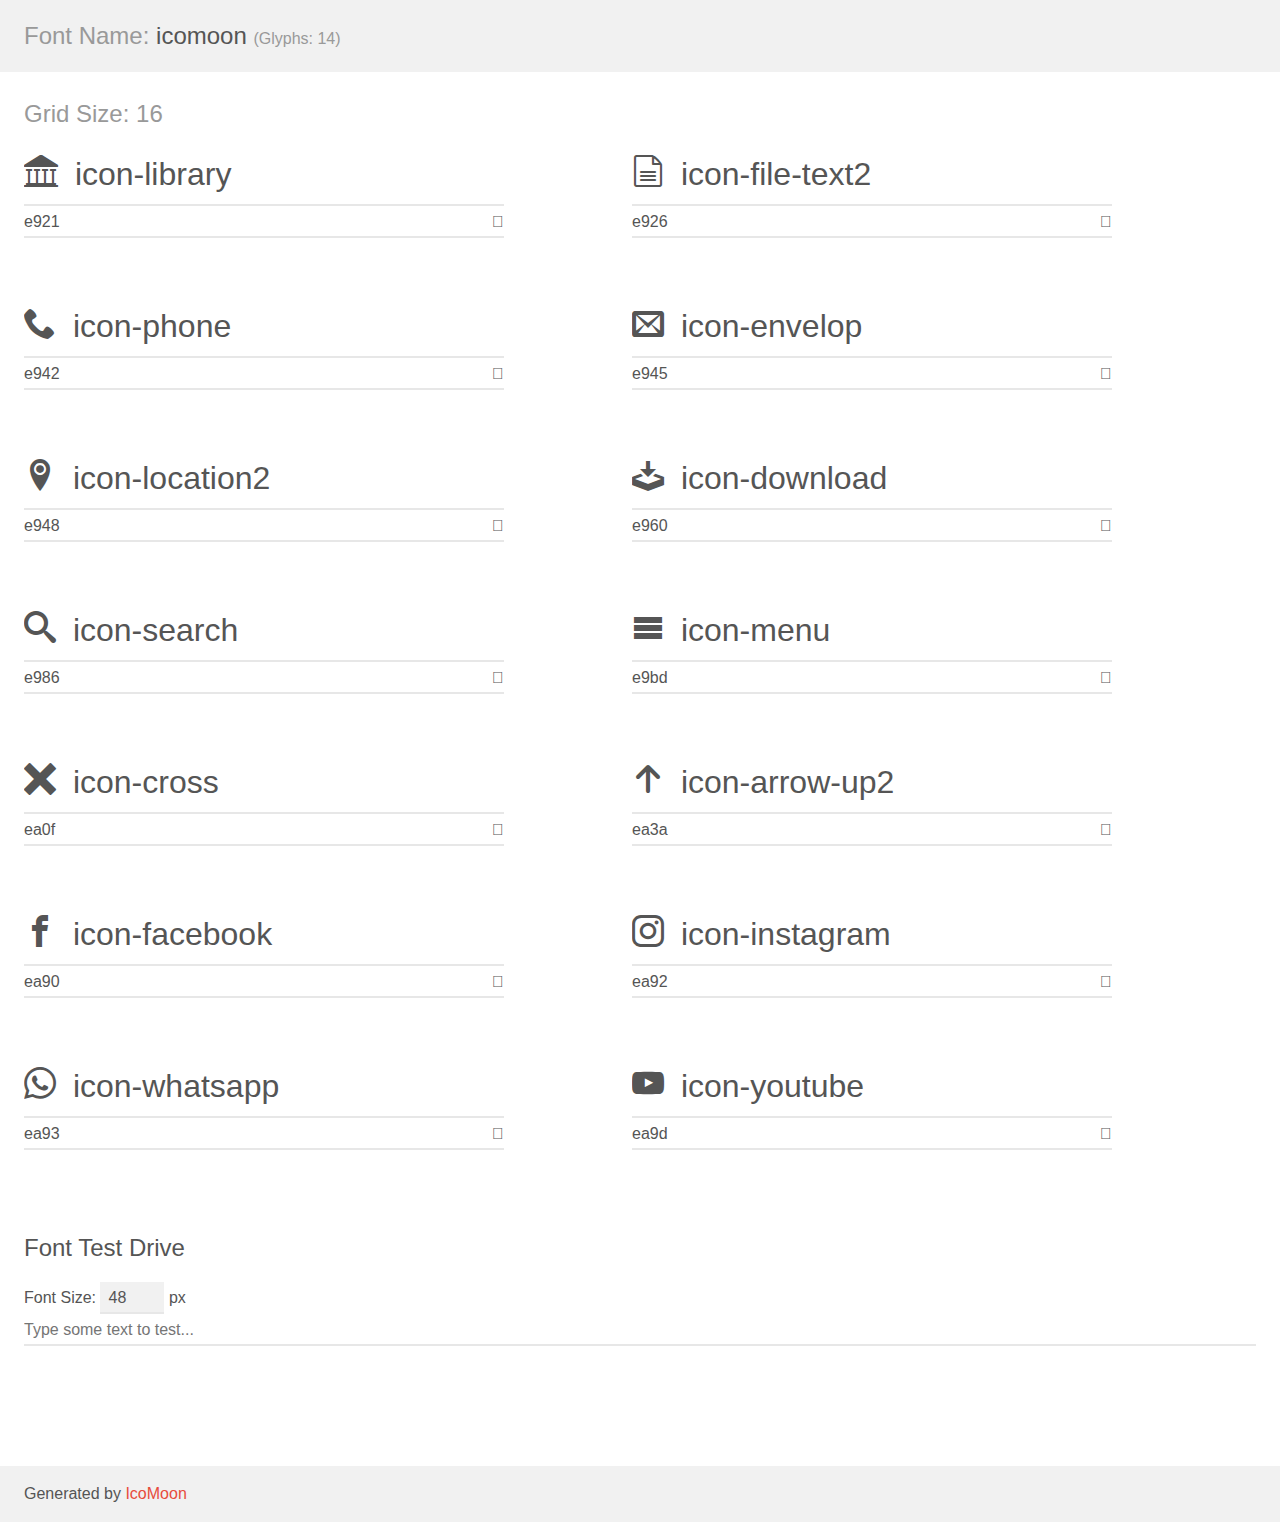
<file: assets/icons/demo.html>
<!doctype html>
<html>
<head>
    <meta charset="utf-8">
    <title>IcoMoon Demo</title>
    <meta name="description" content="An Icon Font Generated By IcoMoon.io">
    <meta name="viewport" content="width=device-width, initial-scale=1">
    <link rel="stylesheet" href="demo-files/demo.css">
    <link rel="stylesheet" href="style.css"></head>
<body>
    <div class="bgc1 clearfix">
        <h1 class="mhmm mvm"><span class="fgc1">Font Name:</span> icomoon <small class="fgc1">(Glyphs:&nbsp;14)</small></h1>
    </div>
    <div class="clearfix mhl ptl">
        <h1 class="mvm mtn fgc1">Grid Size: 16</h1>
        <div class="glyph fs1">
            <div class="clearfix bshadow0 pbs">
                <span class="icon-library"></span>
                <span class="mls"> icon-library</span>
            </div>
            <fieldset class="fs0 size1of1 clearfix hidden-false">
                <input type="text" readonly value="e921" class="unit size1of2" />
                <input type="text" maxlength="1" readonly value="&#xe921;" class="unitRight size1of2 talign-right" />
            </fieldset>
            <div class="fs0 bshadow0 clearfix hidden-true">
                <span class="unit pvs fgc1">liga: </span>
                <input type="text" readonly value="library2, bank" class="liga unitRight" />
            </div>
        </div>
        <div class="glyph fs1">
            <div class="clearfix bshadow0 pbs">
                <span class="icon-file-text2"></span>
                <span class="mls"> icon-file-text2</span>
            </div>
            <fieldset class="fs0 size1of1 clearfix hidden-false">
                <input type="text" readonly value="e926" class="unit size1of2" />
                <input type="text" maxlength="1" readonly value="&#xe926;" class="unitRight size1of2 talign-right" />
            </fieldset>
            <div class="fs0 bshadow0 clearfix hidden-true">
                <span class="unit pvs fgc1">liga: </span>
                <input type="text" readonly value="file-text2, file4" class="liga unitRight" />
            </div>
        </div>
        <div class="glyph fs1">
            <div class="clearfix bshadow0 pbs">
                <span class="icon-phone"></span>
                <span class="mls"> icon-phone</span>
            </div>
            <fieldset class="fs0 size1of1 clearfix hidden-false">
                <input type="text" readonly value="e942" class="unit size1of2" />
                <input type="text" maxlength="1" readonly value="&#xe942;" class="unitRight size1of2 talign-right" />
            </fieldset>
            <div class="fs0 bshadow0 clearfix hidden-true">
                <span class="unit pvs fgc1">liga: </span>
                <input type="text" readonly value="phone, telephone" class="liga unitRight" />
            </div>
        </div>
        <div class="glyph fs1">
            <div class="clearfix bshadow0 pbs">
                <span class="icon-envelop"></span>
                <span class="mls"> icon-envelop</span>
            </div>
            <fieldset class="fs0 size1of1 clearfix hidden-false">
                <input type="text" readonly value="e945" class="unit size1of2" />
                <input type="text" maxlength="1" readonly value="&#xe945;" class="unitRight size1of2 talign-right" />
            </fieldset>
            <div class="fs0 bshadow0 clearfix hidden-true">
                <span class="unit pvs fgc1">liga: </span>
                <input type="text" readonly value="envelop, mail" class="liga unitRight" />
            </div>
        </div>
        <div class="glyph fs1">
            <div class="clearfix bshadow0 pbs">
                <span class="icon-location2"></span>
                <span class="mls"> icon-location2</span>
            </div>
            <fieldset class="fs0 size1of1 clearfix hidden-false">
                <input type="text" readonly value="e948" class="unit size1of2" />
                <input type="text" maxlength="1" readonly value="&#xe948;" class="unitRight size1of2 talign-right" />
            </fieldset>
            <div class="fs0 bshadow0 clearfix hidden-true">
                <span class="unit pvs fgc1">liga: </span>
                <input type="text" readonly value="location2, map-marker2" class="liga unitRight" />
            </div>
        </div>
        <div class="glyph fs1">
            <div class="clearfix bshadow0 pbs">
                <span class="icon-download"></span>
                <span class="mls"> icon-download</span>
            </div>
            <fieldset class="fs0 size1of1 clearfix hidden-false">
                <input type="text" readonly value="e960" class="unit size1of2" />
                <input type="text" maxlength="1" readonly value="&#xe960;" class="unitRight size1of2 talign-right" />
            </fieldset>
            <div class="fs0 bshadow0 clearfix hidden-true">
                <span class="unit pvs fgc1">liga: </span>
                <input type="text" readonly value="download, save" class="liga unitRight" />
            </div>
        </div>
        <div class="glyph fs1">
            <div class="clearfix bshadow0 pbs">
                <span class="icon-search"></span>
                <span class="mls"> icon-search</span>
            </div>
            <fieldset class="fs0 size1of1 clearfix hidden-false">
                <input type="text" readonly value="e986" class="unit size1of2" />
                <input type="text" maxlength="1" readonly value="&#xe986;" class="unitRight size1of2 talign-right" />
            </fieldset>
            <div class="fs0 bshadow0 clearfix hidden-true">
                <span class="unit pvs fgc1">liga: </span>
                <input type="text" readonly value="search, magnifier" class="liga unitRight" />
            </div>
        </div>
        <div class="glyph fs1">
            <div class="clearfix bshadow0 pbs">
                <span class="icon-menu"></span>
                <span class="mls"> icon-menu</span>
            </div>
            <fieldset class="fs0 size1of1 clearfix hidden-false">
                <input type="text" readonly value="e9bd" class="unit size1of2" />
                <input type="text" maxlength="1" readonly value="&#xe9bd;" class="unitRight size1of2 talign-right" />
            </fieldset>
            <div class="fs0 bshadow0 clearfix hidden-true">
                <span class="unit pvs fgc1">liga: </span>
                <input type="text" readonly value="menu, list3" class="liga unitRight" />
            </div>
        </div>
        <div class="glyph fs1">
            <div class="clearfix bshadow0 pbs">
                <span class="icon-cross"></span>
                <span class="mls"> icon-cross</span>
            </div>
            <fieldset class="fs0 size1of1 clearfix hidden-false">
                <input type="text" readonly value="ea0f" class="unit size1of2" />
                <input type="text" maxlength="1" readonly value="&#xea0f;" class="unitRight size1of2 talign-right" />
            </fieldset>
            <div class="fs0 bshadow0 clearfix hidden-true">
                <span class="unit pvs fgc1">liga: </span>
                <input type="text" readonly value="cross, cancel" class="liga unitRight" />
            </div>
        </div>
        <div class="glyph fs1">
            <div class="clearfix bshadow0 pbs">
                <span class="icon-arrow-up2"></span>
                <span class="mls"> icon-arrow-up2</span>
            </div>
            <fieldset class="fs0 size1of1 clearfix hidden-false">
                <input type="text" readonly value="ea3a" class="unit size1of2" />
                <input type="text" maxlength="1" readonly value="&#xea3a;" class="unitRight size1of2 talign-right" />
            </fieldset>
            <div class="fs0 bshadow0 clearfix hidden-true">
                <span class="unit pvs fgc1">liga: </span>
                <input type="text" readonly value="arrow-up2, up2" class="liga unitRight" />
            </div>
        </div>
        <div class="glyph fs1">
            <div class="clearfix bshadow0 pbs">
                <span class="icon-facebook"></span>
                <span class="mls"> icon-facebook</span>
            </div>
            <fieldset class="fs0 size1of1 clearfix hidden-false">
                <input type="text" readonly value="ea90" class="unit size1of2" />
                <input type="text" maxlength="1" readonly value="&#xea90;" class="unitRight size1of2 talign-right" />
            </fieldset>
            <div class="fs0 bshadow0 clearfix hidden-true">
                <span class="unit pvs fgc1">liga: </span>
                <input type="text" readonly value="facebook, brand10" class="liga unitRight" />
            </div>
        </div>
        <div class="glyph fs1">
            <div class="clearfix bshadow0 pbs">
                <span class="icon-instagram"></span>
                <span class="mls"> icon-instagram</span>
            </div>
            <fieldset class="fs0 size1of1 clearfix hidden-false">
                <input type="text" readonly value="ea92" class="unit size1of2" />
                <input type="text" maxlength="1" readonly value="&#xea92;" class="unitRight size1of2 talign-right" />
            </fieldset>
            <div class="fs0 bshadow0 clearfix hidden-true">
                <span class="unit pvs fgc1">liga: </span>
                <input type="text" readonly value="instagram, brand12" class="liga unitRight" />
            </div>
        </div>
        <div class="glyph fs1">
            <div class="clearfix bshadow0 pbs">
                <span class="icon-whatsapp"></span>
                <span class="mls"> icon-whatsapp</span>
            </div>
            <fieldset class="fs0 size1of1 clearfix hidden-false">
                <input type="text" readonly value="ea93" class="unit size1of2" />
                <input type="text" maxlength="1" readonly value="&#xea93;" class="unitRight size1of2 talign-right" />
            </fieldset>
            <div class="fs0 bshadow0 clearfix hidden-true">
                <span class="unit pvs fgc1">liga: </span>
                <input type="text" readonly value="whatsapp, brand13" class="liga unitRight" />
            </div>
        </div>
        <div class="glyph fs1">
            <div class="clearfix bshadow0 pbs">
                <span class="icon-youtube"></span>
                <span class="mls"> icon-youtube</span>
            </div>
            <fieldset class="fs0 size1of1 clearfix hidden-false">
                <input type="text" readonly value="ea9d" class="unit size1of2" />
                <input type="text" maxlength="1" readonly value="&#xea9d;" class="unitRight size1of2 talign-right" />
            </fieldset>
            <div class="fs0 bshadow0 clearfix hidden-true">
                <span class="unit pvs fgc1">liga: </span>
                <input type="text" readonly value="youtube, brand21" class="liga unitRight" />
            </div>
        </div>
    </div>

    <!--[if gt IE 8]><!-->
    <div class="mhl clearfix mbl">
        <h1>Font Test Drive</h1>
        <label>
            Font Size: <input id="fontSize" type="number" class="textbox0 mbm"
            min="8" value="48" />
            px
        </label>
        <input id="testText" type="text" class="phl size1of1 mvl"
        placeholder="Type some text to test..." value=""/>
        <div id="testDrive" class="icon-" style="font-family: icomoon">&nbsp;
        </div>
    </div>
    <!--<![endif]-->
    <div class="bgc1 clearfix">
        <p class="mhl">Generated by <a href="https://icomoon.io/app">IcoMoon</a></p>
    </div>

    <script src="demo-files/demo.js"></script>
</body>
</html>
</file>
<file: assets/icons/demo-files/demo.css>
body {
  padding: 0;
  margin: 0;
  font-family: sans-serif;
  font-size: 1em;
  line-height: 1.5;
  color: #555;
  background: #fff;
}
h1 {
  font-size: 1.5em;
  font-weight: normal;
}
small {
  font-size: .66666667em;
}
a {
  color: #e74c3c;
  text-decoration: none;
}
a:hover, a:focus {
  box-shadow: 0 1px #e74c3c;
}
.bshadow0, input {
  box-shadow: inset 0 -2px #e7e7e7;
}
input:hover {
  box-shadow: inset 0 -2px #ccc;
}
input, fieldset {
  font-family: sans-serif;
  font-size: 1em;
  margin: 0;
  padding: 0;
  border: 0;
}
input {
  color: inherit;
  line-height: 1.5;
  height: 1.5em;
  padding: .25em 0;
}
input:focus {
  outline: none;
  box-shadow: inset 0 -2px #449fdb;
}
.glyph {
  font-size: 16px;
  width: 15em;
  padding-bottom: 1em;
  margin-right: 4em;
  margin-bottom: 1em;
  float: left;
  overflow: hidden;
}
.liga {
  width: 80%;
  width: calc(100% - 2.5em);
}
.talign-right {
  text-align: right;
}
.talign-center {
  text-align: center;
}
.bgc1 {
  background: #f1f1f1;
}
.fgc1 {
  color: #999;
}
.fgc0 {
  color: #000;
}
p {
  margin-top: 1em;
  margin-bottom: 1em;
}
.mvm {
  margin-top: .75em;
  margin-bottom: .75em;
}
.mtn {
  margin-top: 0;
}
.mtl, .mal {
  margin-top: 1.5em;
}
.mbl, .mal {
  margin-bottom: 1.5em;
}
.mal, .mhl {
  margin-left: 1.5em;
  margin-right: 1.5em;
}
.mhmm {
  margin-left: 1em;
  margin-right: 1em;
}
.mls {
  margin-left: .25em;
}
.ptl {
  padding-top: 1.5em;
}
.pbs, .pvs {
  padding-bottom: .25em;
}
.pvs, .pts {
  padding-top: .25em;
}
.unit {
  float: left;
}
.unitRight {
  float: right;
}
.size1of2 {
  width: 50%;
}
.size1of1 {
  width: 100%;
}
.clearfix:before, .clearfix:after {
  content: " ";
  display: table;
}
.clearfix:after {
  clear: both;
}
.hidden-true {
  display: none;
}
.textbox0 {
  width: 3em;
  background: #f1f1f1;
  padding: .25em .5em;
  line-height: 1.5;
  height: 1.5em;
}
#testDrive {
  display: block;
  padding-top: 24px;
  line-height: 1.5;
}
.fs0 {
  font-size: 16px;
}
.fs1 {
  font-size: 32px;
}
</file>
<file: assets/icons/style.css>
@font-face {
  font-family: 'icomoon';
  src:  url('fonts/icomoon.eot?whl51w');
  src:  url('fonts/icomoon.eot?whl51w#iefix') format('embedded-opentype'),
    url('fonts/icomoon.ttf?whl51w') format('truetype'),
    url('fonts/icomoon.woff?whl51w') format('woff'),
    url('fonts/icomoon.svg?whl51w#icomoon') format('svg');
  font-weight: normal;
  font-style: normal;
  font-display: block;
}

[class^="icon-"], [class*=" icon-"] {
  /* use !important to prevent issues with browser extensions that change fonts */
  font-family: 'icomoon' !important;
  speak: never;
  font-style: normal;
  font-weight: normal;
  font-variant: normal;
  text-transform: none;
  line-height: 1;

  /* Better Font Rendering =========== */
  -webkit-font-smoothing: antialiased;
  -moz-osx-font-smoothing: grayscale;
}

.icon-library:before {
  content: "\e921";
}
.icon-file-text2:before {
  content: "\e926";
}
.icon-phone:before {
  content: "\e942";
}
.icon-envelop:before {
  content: "\e945";
}
.icon-location2:before {
  content: "\e948";
}
.icon-download:before {
  content: "\e960";
}
.icon-search:before {
  content: "\e986";
}
.icon-menu:before {
  content: "\e9bd";
}
.icon-cross:before {
  content: "\ea0f";
}
.icon-arrow-up2:before {
  content: "\ea3a";
}
.icon-facebook:before {
  content: "\ea90";
}
.icon-instagram:before {
  content: "\ea92";
}
.icon-whatsapp:before {
  content: "\ea93";
}
.icon-youtube:before {
  content: "\ea9d";
}
</file>
